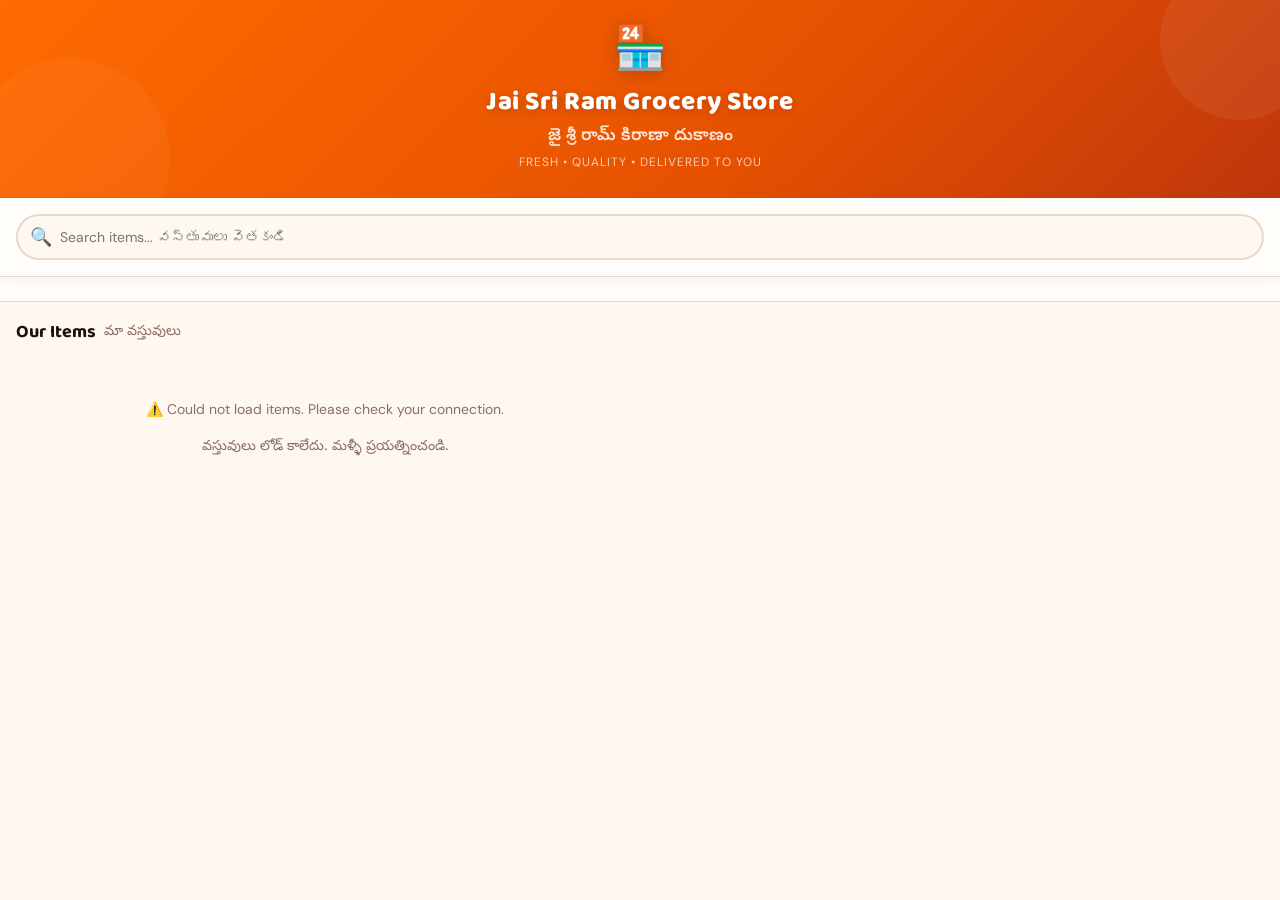
<file: index.html>
<!DOCTYPE html>
<html lang="en">
<head>
  <meta charset="UTF-8">
  <meta name="viewport" content="width=device-width, initial-scale=1.0">
  <title>Jai Sri Ram Grocery Store</title>
  <link rel="stylesheet" href="css/common.css">
  <link rel="stylesheet" href="css/shop.css">
</head>
<body>

<!-- HEADER -->
<header>
  <div class="store-icon">🏪</div>
  <div class="store-name">Jai Sri Ram Grocery Store</div>
  <div class="store-name-telugu telugu">జై శ్రీ రామ్ కిరాణా దుకాణం</div>
  <div class="store-tagline">Fresh • Quality • Delivered to You</div>
</header>

<!-- SEARCH -->
<div class="search-bar">
  <div class="search-wrap">
    <span class="search-icon">🔍</span>
    <input class="search-input" id="searchInput" type="text"
      placeholder="Search items... వస్తువులు వెతకండి" oninput="filterProducts()">
  </div>
</div>

<!-- BANNER -->
<div class="shop-banner" id="shopBanner">
  <div class="banner-content" id="banner-content"></div>
  <button class="banner-close" onclick="document.getElementById('shopBanner').classList.remove('visible')" title="Close">✕</button>
</div>

<!-- CATEGORIES -->
<div class="categories" id="categoriesBar"></div>

<!-- PRODUCTS -->
<div class="products-section">
  <div class="section-title">
    Our Items <span class="telugu">మా వస్తువులు</span>
  </div>
  <div id="productsGrid" class="products-grid">
    <div class="loading">
      <div class="spinner"></div>
      <div class="loading-text">Loading items... వస్తువులు లోడ్ అవుతున్నాయి</div>
    </div>
  </div>
</div>

<!-- CART FAB -->
<button class="cart-fab" id="cartFab" onclick="openCart()">
  🛒 View Cart <span class="cart-count" id="cartCount">0</span>
</button>

<!-- OVERLAY -->
<div class="overlay" id="overlay" onclick="closeCart()"></div>

<!-- CART DRAWER -->
<div class="cart-drawer" id="cartDrawer">
  <div class="drawer-handle"></div>

  <div id="cartContent">
    <div class="drawer-header">
      <div class="drawer-title">🛒 Your Cart
        <span class="telugu" style="font-size:14px;color:var(--text-soft);font-weight:400;"> మీ కార్ట్</span>
      </div>
      <button class="close-btn" onclick="closeCart()">✕</button>
    </div>

    <div class="cart-items" id="cartItemsList"></div>

    <div class="cart-total" id="cartTotal" style="display:none">
      <div>
        <div class="cart-total-label">Total Amount</div>
        <div class="telugu" style="font-size:11px;color:var(--text-soft)">మొత్తం మొత్తం</div>
      </div>
      <div class="cart-total-amount" id="totalAmount">₹0</div>
    </div>

    <div class="order-form" id="orderFormSection" style="display:none">
      <div class="form-section-title">📦 Delivery Details
        <span class="telugu" style="font-size:13px;color:var(--text-soft);font-weight:400;">డెలివరీ వివరాలు</span>
      </div>
      <div class="form-group">
        <label class="form-label">Your Name / మీ పేరు *</label>
        <input class="form-input" id="custName" type="text" placeholder="Enter your name">
      </div>
      <div class="form-group">
        <label class="form-label">Phone Number / ఫోన్ నంబర్ *</label>
        <input class="form-input" id="custPhone" type="tel" placeholder="10-digit mobile number" maxlength="10">
      </div>
      <div class="form-group">
        <label class="form-label">Delivery Address / డెలివరీ చిరునామా *</label>
        <textarea class="form-textarea" id="custAddress" placeholder="House No, Street, Landmark, Area..."></textarea>
      </div>
      <div class="form-group">
        <label class="form-label">Special Notes / ప్రత్యేక గమనికలు</label>
        <input class="form-input" id="custNotes" type="text" placeholder="Any special instructions (optional)">
      </div>
      <p class="form-note">💳 Payment on delivery. Cash accepted. / డెలివరీ సమయంలో చెల్లింపు.</p>
      <button class="place-order-btn" id="placeOrderBtn" onclick="placeOrder()">
        ✅ Place Order / ఆర్డర్ పెట్టండి
      </button>
    </div>
  </div>

  <!-- Success Screen -->
  <div class="success-screen" id="successScreen">
    <div class="success-icon">🎉</div>
    <div class="success-title">Order Placed!</div>
    <div class="success-subtitle">Your order has been received. We'll deliver soon and collect payment on delivery.</div>
    <div class="success-tel telugu">మీ ఆర్డర్ అందుకోబడింది. మేము త్వరలో డెలివరీ చేస్తాము.</div>
    <button class="new-order-btn" onclick="newOrder()">🛒 New Order / కొత్త ఆర్డర్</button>
  </div>
</div>

<script src="js/config.js"></script>
<script src="js/api.js"></script>
<script src="js/shop.js"></script>
</body>
</html>
</file>
<file: css/common.css>
/* ─────────────────────────────────────────────
   common.css  —  shared across shop + admin
   ───────────────────────────────────────────── */

@import url('https://fonts.googleapis.com/css2?family=Baloo+2:wght@400;600;700;800&family=Noto+Sans+Telugu:wght@400;600;700&family=DM+Sans:wght@300;400;500&display=swap');

:root {
  --saffron:       #FF6B00;
  --saffron-light: #FF8C3A;
  --saffron-glow:  rgba(255,107,0,0.1);
  --green:         #2E7D32;
  --green-light:   #43A047;
  --red:           #C62828;
  --blue:          #1565C0;
  --cream:         #FFF8F0;
  --warm-white:    #FFFDF9;
  --border:        #E8D8C8;
  --text-dark:     #1A1208;
  --text-mid:      #4A3728;
  --text-soft:     #8D6E63;
  --card-shadow:   0 2px 16px rgba(0,0,0,0.08);
}

* { margin: 0; padding: 0; box-sizing: border-box; }

body {
  font-family: 'DM Sans', sans-serif;
  color: var(--text-dark);
}

.telugu { font-family: 'Noto Sans Telugu', sans-serif; }
</file>
<file: css/shop.css>
/* ─────────────────────────────────────────────
   shop.css  —  styles for shop / index page
   ───────────────────────────────────────────── */

body { background: var(--cream); min-height: 100vh; }

/* ── HEADER ─────────────────────────────────── */
header {
  background: linear-gradient(135deg, #FF6B00 0%, #E65100 60%, #BF360C 100%);
  padding: 20px 16px 28px;
  text-align: center;
  position: relative;
  overflow: hidden;
}
header::before {
  content: '';
  position: absolute;
  top: -40px; right: -40px;
  width: 160px; height: 160px;
  background: rgba(255,255,255,0.06);
  border-radius: 50%;
}
header::after {
  content: '';
  position: absolute;
  bottom: -60px; left: -30px;
  width: 200px; height: 200px;
  background: rgba(255,255,255,0.04);
  border-radius: 50%;
}
.store-icon {
  font-size: 42px;
  margin-bottom: 6px;
  filter: drop-shadow(0 2px 8px rgba(0,0,0,0.2));
}
.store-name {
  font-family: 'Baloo 2', cursive;
  font-size: 26px;
  font-weight: 800;
  color: #fff;
  letter-spacing: 0.5px;
  text-shadow: 0 2px 8px rgba(0,0,0,0.2);
}
.store-name-telugu {
  font-family: 'Noto Sans Telugu', sans-serif;
  font-size: 17px;
  font-weight: 600;
  color: rgba(255,255,255,0.85);
  margin-top: 2px;
}
.store-tagline {
  font-size: 12px;
  color: rgba(255,255,255,0.7);
  margin-top: 6px;
  letter-spacing: 1px;
  text-transform: uppercase;
}

/* ── SEARCH ─────────────────────────────────── */
.search-bar {
  padding: 16px;
  background: var(--warm-white);
  border-bottom: 1px solid var(--border);
  position: sticky;
  top: 0;
  z-index: 100;
  box-shadow: 0 2px 12px rgba(0,0,0,0.06);
}
.search-input {
  width: 100%;
  padding: 12px 16px 12px 42px;
  border: 2px solid var(--border);
  border-radius: 50px;
  font-size: 14px;
  font-family: 'DM Sans', sans-serif;
  background: var(--cream);
  color: var(--text-dark);
  outline: none;
  transition: border 0.2s;
}
.search-input:focus { border-color: var(--saffron); }
.search-wrap { position: relative; }
.search-icon {
  position: absolute;
  left: 14px;
  top: 50%;
  transform: translateY(-50%);
  font-size: 18px;
}

/* ── BANNER ─────────────────────────────────── */
.shop-banner {
  display: none;
  width: 100%;
  background: #ffffff;
  overflow: hidden;
  white-space: nowrap;
  padding: 10px 0;
  border-bottom: 1px solid #e0e0e0;
  position: relative;
}
.shop-banner.visible { display: block; }
.banner-content {
  display: inline-block;
  color: #2E7D32;
  font-size: 14px;
  font-weight: 600;
  animation: scrollBanner 30s linear infinite reverse;
}
@keyframes scrollBanner {
  0%   { transform: translateX(-100%); }
  100% { transform: translateX(100%); }
}
.banner-close {
  position: absolute;
  right: 12px; top: 50%;
  transform: translateY(-50%);
  background: rgba(0,0,0,0.08);
  border: none;
  border-radius: 50%;
  width: 22px; height: 22px;
  font-size: 13px;
  cursor: pointer;
  display: flex; align-items: center; justify-content: center;
}

/* ── CATEGORIES ─────────────────────────────── */
.categories {
  display: flex;
  gap: 8px;
  padding: 12px 16px;
  overflow-x: auto;
  scrollbar-width: none;
  background: var(--warm-white);
  border-bottom: 1px solid var(--border);
}
.categories::-webkit-scrollbar { display: none; }
.cat-chip {
  padding: 6px 16px;
  border-radius: 50px;
  border: 1.5px solid var(--border);
  background: white;
  font-size: 13px;
  font-weight: 500;
  cursor: pointer;
  white-space: nowrap;
  transition: all 0.2s;
  color: var(--text-mid);
}
.cat-chip.active {
  background: var(--saffron);
  border-color: var(--saffron);
  color: white;
  box-shadow: 0 2px 10px rgba(255,107,0,0.3);
}

/* ── PRODUCTS ───────────────────────────────── */
.products-section { padding: 16px; }
.section-title {
  font-family: 'Baloo 2', cursive;
  font-size: 18px;
  font-weight: 700;
  color: var(--text-dark);
  margin-bottom: 14px;
  display: flex;
  align-items: center;
  gap: 8px;
}
.section-title span.telugu {
  font-size: 14px;
  color: var(--text-soft);
  font-weight: 400;
}
.products-grid {
  display: grid;
  grid-template-columns: repeat(2, 1fr);
  gap: 12px;
}
.product-card {
  background: white;
  border-radius: 16px;
  overflow: hidden;
  box-shadow: var(--card-shadow);
  transition: all 0.3s ease;
  border: 1.5px solid var(--border);
  animation: fadeUp 0.4s ease both;
}
.product-card:hover {
  box-shadow: 0 8px 32px rgba(255,107,0,0.18);
  transform: translateY(-2px);
}
@keyframes fadeUp {
  from { opacity: 0; transform: translateY(16px); }
  to   { opacity: 1; transform: translateY(0); }
}
.product-img {
  width: 100%;
  height: 110px;
  object-fit: cover;
  background: linear-gradient(135deg, #FFF3E0, #FFE0B2);
  display: flex;
  align-items: center;
  justify-content: center;
  font-size: 48px;
}
.product-body { padding: 10px 10px 12px; }
.product-name {
  font-family: 'Baloo 2', cursive;
  font-size: 14px;
  font-weight: 700;
  color: var(--text-dark);
  line-height: 1.2;
}
.product-name-tel {
  font-family: 'Noto Sans Telugu', sans-serif;
  font-size: 11px;
  color: var(--text-soft);
  margin-top: 1px;
}
.product-unit { font-size: 11px; color: var(--text-soft); margin-top: 3px; }
.product-price {
  font-family: 'Baloo 2', cursive;
  font-size: 17px;
  font-weight: 800;
  color: var(--saffron);
  margin-top: 6px;
  display: flex;
  align-items: center;
  gap: 5px;
  flex-wrap: wrap;
}
.product-price span { font-size: 12px; font-weight: 400; color: var(--text-soft); }
.price-mrp {
  font-family: 'DM Sans', sans-serif;
  font-size: 12px;
  font-weight: 400;
  color: var(--text-soft);
  text-decoration: line-through;
}
.price-discount {
  font-size: 10px;
  font-weight: 700;
  background: #E8F5E9;
  color: #2E7D32;
  padding: 2px 6px;
  border-radius: 50px;
}

/* ── QTY VARIANT CHIPS ──────────────────────── */
.qty-variants {
  display: flex;
  flex-wrap: wrap;
  gap: 5px;
  margin-top: 7px;
  margin-bottom: 4px;
}
.qty-chip {
  padding: 4px 10px;
  border-radius: 50px;
  border: 1.5px solid var(--border);
  background: white;
  font-size: 11px;
  font-weight: 600;
  cursor: pointer;
  color: var(--text-mid);
  transition: all 0.15s;
}
.qty-chip.selected {
  background: var(--saffron);
  border-color: var(--saffron);
  color: white;
}

/* ── QTY CONTROLS ───────────────────────────── */
.qty-controls {
  display: flex;
  align-items: center;
  justify-content: space-between;
  margin-top: 8px;
}
.qty-btn {
  width: 30px; height: 30px;
  border-radius: 50%;
  border: none;
  cursor: pointer;
  font-size: 18px;
  font-weight: 700;
  display: flex; align-items: center; justify-content: center;
  transition: all 0.15s;
}
.qty-minus { background: var(--border); color: var(--text-mid); }
.qty-minus:hover { background: #ddd; }
.qty-plus { background: var(--saffron); color: white; }
.qty-plus:hover { background: var(--saffron-light); }
.qty-num {
  font-family: 'Baloo 2', cursive;
  font-size: 16px;
  font-weight: 700;
  min-width: 28px;
  text-align: center;
}
.add-btn {
  width: 100%;
  padding: 8px;
  background: var(--saffron-glow);
  border: 1.5px solid var(--saffron);
  color: var(--saffron);
  border-radius: 8px;
  font-size: 13px;
  font-weight: 600;
  cursor: pointer;
  font-family: 'Baloo 2', cursive;
  transition: all 0.2s;
  margin-top: 8px;
}
.add-btn:hover, .add-btn.added { background: var(--saffron); color: white; }
.add-btn.added { background: var(--green); border-color: var(--green); }

/* ── LOADING ─────────────────────────────────── */
.loading {
  display: flex;
  flex-direction: column;
  align-items: center;
  justify-content: center;
  padding: 60px 20px;
  gap: 16px;
}
.spinner {
  width: 40px; height: 40px;
  border: 3px solid var(--border);
  border-top-color: var(--saffron);
  border-radius: 50%;
  animation: spin 0.8s linear infinite;
}
@keyframes spin { to { transform: rotate(360deg); } }
.loading-text { color: var(--text-soft); font-size: 14px; }

/* ── CART FAB ────────────────────────────────── */
.cart-fab {
  position: fixed;
  bottom: 24px; right: 20px;
  background: var(--green);
  color: white;
  border: none;
  border-radius: 50px;
  padding: 14px 20px;
  font-family: 'Baloo 2', cursive;
  font-size: 15px;
  font-weight: 700;
  cursor: pointer;
  box-shadow: 0 4px 20px rgba(46,125,50,0.4);
  display: flex;
  align-items: center;
  gap: 8px;
  transition: all 0.3s ease;
  z-index: 999;
  transform: translateY(100px);
  opacity: 0;
}
.cart-fab.visible { transform: translateY(0); opacity: 1; }
.cart-fab:hover {
  background: var(--green-light);
  box-shadow: 0 6px 28px rgba(46,125,50,0.5);
}
.cart-count {
  background: #fff;
  color: var(--green);
  border-radius: 50%;
  width: 22px; height: 22px;
  display: flex; align-items: center; justify-content: center;
  font-size: 12px;
  font-weight: 800;
}

/* ── CART DRAWER ─────────────────────────────── */
.overlay {
  position: fixed;
  inset: 0;
  background: rgba(0,0,0,0.5);
  z-index: 1000;
  opacity: 0;
  pointer-events: none;
  transition: opacity 0.3s;
}
.overlay.open { opacity: 1; pointer-events: all; }

.cart-drawer {
  position: fixed;
  bottom: 0; left: 0; right: 0;
  background: white;
  border-radius: 24px 24px 0 0;
  z-index: 1001;
  max-height: 92vh;
  overflow-y: auto;
  transform: translateY(100%);
  transition: transform 0.4s cubic-bezier(0.32,0.72,0,1);
  padding: 0 0 32px;
}
.cart-drawer.open { transform: translateY(0); }
.drawer-handle {
  width: 40px; height: 4px;
  background: #ddd;
  border-radius: 2px;
  margin: 12px auto 0;
}
.drawer-header {
  display: flex;
  align-items: center;
  justify-content: space-between;
  padding: 16px 20px;
  border-bottom: 1px solid var(--border);
}
.drawer-title {
  font-family: 'Baloo 2', cursive;
  font-size: 20px;
  font-weight: 800;
}
.close-btn {
  background: var(--border);
  border: none;
  border-radius: 50%;
  width: 32px; height: 32px;
  font-size: 18px;
  cursor: pointer;
  display: flex; align-items: center; justify-content: center;
}

/* ── CART ITEMS ──────────────────────────────── */
.cart-items { padding: 12px 20px; }
.cart-item {
  display: flex;
  align-items: center;
  gap: 12px;
  padding: 12px 0;
  border-bottom: 1px solid var(--border);
}
.cart-item-emoji { font-size: 28px; }
.cart-item-info { flex: 1; }
.cart-item-name { font-weight: 600; font-size: 14px; }
.cart-item-price { font-size: 12px; color: var(--text-soft); }
.cart-item-controls { display: flex; align-items: center; gap: 8px; }
.ci-btn {
  width: 28px; height: 28px;
  border-radius: 50%;
  border: none;
  cursor: pointer;
  font-size: 16px;
  font-weight: 700;
  display: flex; align-items: center; justify-content: center;
}
.ci-minus { background: var(--border); color: var(--text-mid); }
.ci-plus  { background: var(--saffron); color: white; }
.ci-qty   { font-weight: 700; min-width: 20px; text-align: center; font-size: 15px; }
.ci-del   { background: none; border: none; color: #e53935; cursor: pointer; font-size: 18px; padding: 4px; }

.cart-total {
  margin: 12px 20px;
  background: var(--saffron-glow);
  border-radius: 12px;
  padding: 14px 16px;
  display: flex;
  justify-content: space-between;
  align-items: center;
}
.cart-total-label { font-size: 14px; color: var(--text-mid); }
.cart-total-amount {
  font-family: 'Baloo 2', cursive;
  font-size: 22px;
  font-weight: 800;
  color: var(--saffron);
}
.empty-cart { text-align: center; padding: 40px 20px; color: var(--text-soft); }
.empty-cart .emoji { font-size: 48px; margin-bottom: 12px; }

/* ── ORDER FORM ──────────────────────────────── */
.order-form { padding: 0 20px; }
.form-section-title {
  font-family: 'Baloo 2', cursive;
  font-size: 16px;
  font-weight: 700;
  margin: 16px 0 10px;
  color: var(--text-dark);
  display: flex; align-items: center; gap: 6px;
}
.form-group { margin-bottom: 10px; }
.form-label {
  display: block;
  font-size: 12px;
  font-weight: 600;
  color: var(--text-soft);
  margin-bottom: 4px;
  text-transform: uppercase;
  letter-spacing: 0.5px;
}
.form-input, .form-textarea {
  width: 100%;
  padding: 12px 14px;
  border: 2px solid var(--border);
  border-radius: 10px;
  font-size: 14px;
  font-family: 'DM Sans', sans-serif;
  color: var(--text-dark);
  background: var(--cream);
  outline: none;
  transition: border 0.2s;
}
.form-input:focus, .form-textarea:focus { border-color: var(--saffron); }
.form-textarea { resize: vertical; min-height: 70px; }
.form-note { font-size: 11px; color: var(--text-soft); margin-top: 4px; }

.place-order-btn {
  width: 100%;
  padding: 16px;
  background: linear-gradient(135deg, #2E7D32, #43A047);
  color: white;
  border: none;
  border-radius: 14px;
  font-family: 'Baloo 2', cursive;
  font-size: 18px;
  font-weight: 700;
  cursor: pointer;
  margin-top: 20px;
  box-shadow: 0 4px 16px rgba(46,125,50,0.3);
  transition: all 0.2s;
  display: flex; align-items: center; justify-content: center; gap: 8px;
}
.place-order-btn:hover {
  box-shadow: 0 6px 24px rgba(46,125,50,0.45);
  transform: translateY(-1px);
}
.place-order-btn:disabled { opacity: 0.6; cursor: not-allowed; transform: none; }

/* ── SUCCESS SCREEN ──────────────────────────── */
.success-screen {
  display: none;
  flex-direction: column;
  align-items: center;
  justify-content: center;
  padding: 40px 24px;
  text-align: center;
}
.success-screen.show { display: flex; }
.success-icon { font-size: 64px; animation: pop 0.4s ease; }
@keyframes pop {
  0%   { transform: scale(0); }
  80%  { transform: scale(1.15); }
  100% { transform: scale(1); }
}
.success-title {
  font-family: 'Baloo 2', cursive;
  font-size: 24px;
  font-weight: 800;
  color: var(--green);
  margin-top: 16px;
}
.success-subtitle { color: var(--text-soft); font-size: 14px; margin-top: 8px; line-height: 1.5; }
.success-tel {
  font-family: 'Noto Sans Telugu', sans-serif;
  font-size: 14px;
  color: var(--text-soft);
  margin-top: 4px;
}
.new-order-btn {
  margin-top: 24px;
  padding: 12px 32px;
  background: var(--saffron);
  color: white;
  border: none;
  border-radius: 50px;
  font-family: 'Baloo 2', cursive;
  font-size: 16px;
  font-weight: 700;
  cursor: pointer;
}

/* ── MISC ────────────────────────────────────── */
.no-items { text-align: center; padding: 40px 20px; color: var(--text-soft); font-size: 14px; }

.config-banner {
  background: #FFF3E0;
  border: 1.5px dashed var(--saffron);
  border-radius: 12px;
  padding: 14px 16px;
  margin: 16px;
  font-size: 13px;
  color: var(--text-mid);
  line-height: 1.6;
}
.config-banner strong { color: var(--saffron); }
</file>
